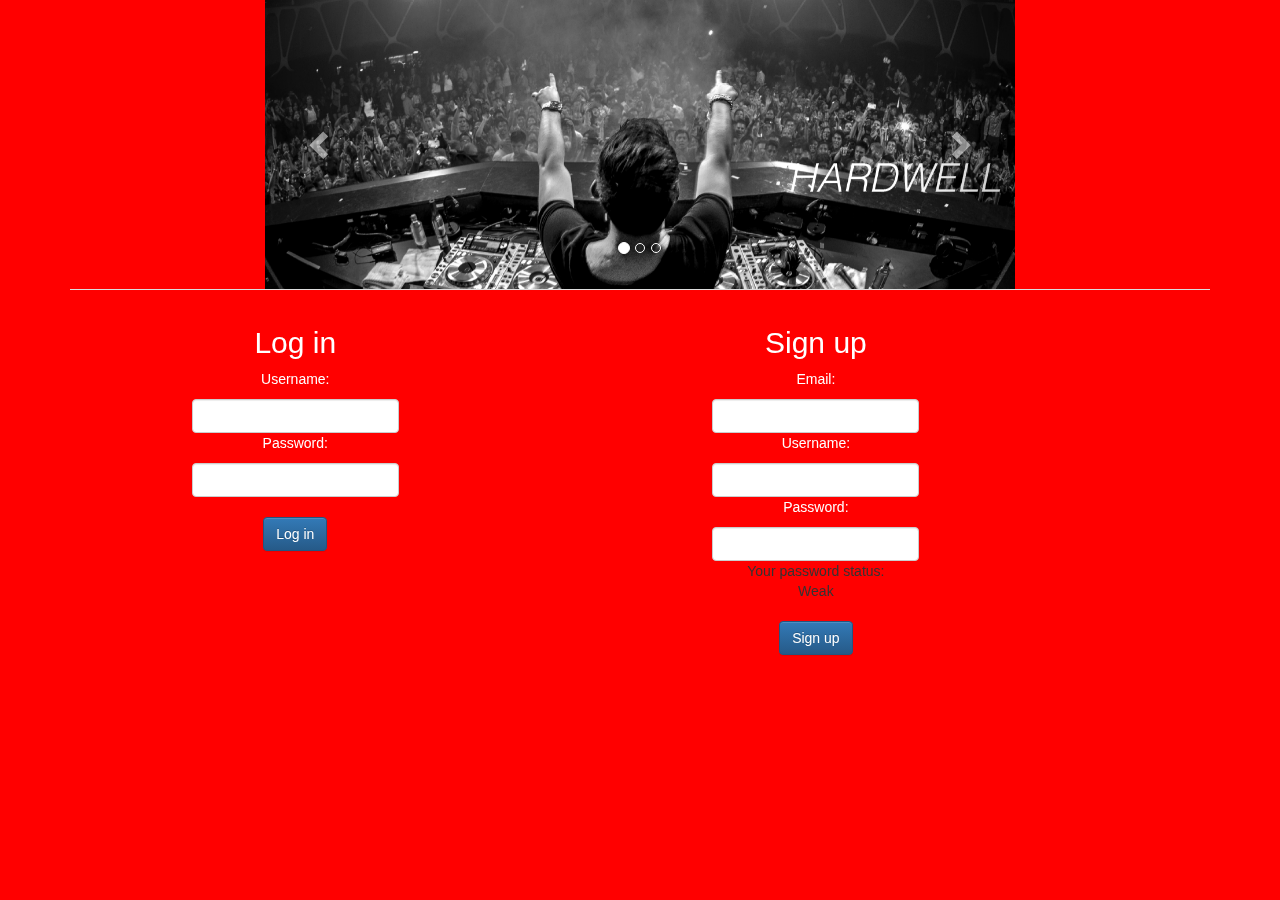
<file: index.html>
<!DOCTYPE html>
<html>
	<head>
	    <meta charset="utf-8">
	   	<meta name="viewport" content="width=device-width, initial-scale=1">
	    <title>AngularJS App</title>
		<link rel = "stylesheet" type = "text/css" href="files/bootstrap/css/bootstrap.min.css">   
		<link rel = "stylesheet" type = "text/css" href="files/bootstrap/css/bootstrap-theme.min.css">
		<link rel = "stylesheet" type = "text/css" href="files/bootstrap/css/bootstrap-theme.css">
		<link rel = "stylesheet" type = "text/css" href="css/styles.css">
		
	</head>
  	<body ng-app="newApp">	
		  <div ng-view></div>
		<script type="text/javascript" src="files/jquery/jquery-2.1.3.min.js"></script>
		<script type="text/javascript" src="files/bootstrap/js/bootstrap.min.js"></script>
		<script type="text/javascript" src="files/angular/angular.min.js"></script>
    	<script type="text/javascript" src="files/angular/angular-route.min.js"></script>
    	<script type="text/javascript" src="files/parse/parse-1.3.4.min.js"></script>
	    <script src="js/script.js"></script>
	</body>
</html>
</file>
<file: css/styles.css>
body{
	background-color: red;
}
.titulo{
	color: white;
}

.mail{
	color: white;	
}
.pass{
	color: white;
}
.user{
	color: white;
}
.url{
	color: white;	
}
</file>
